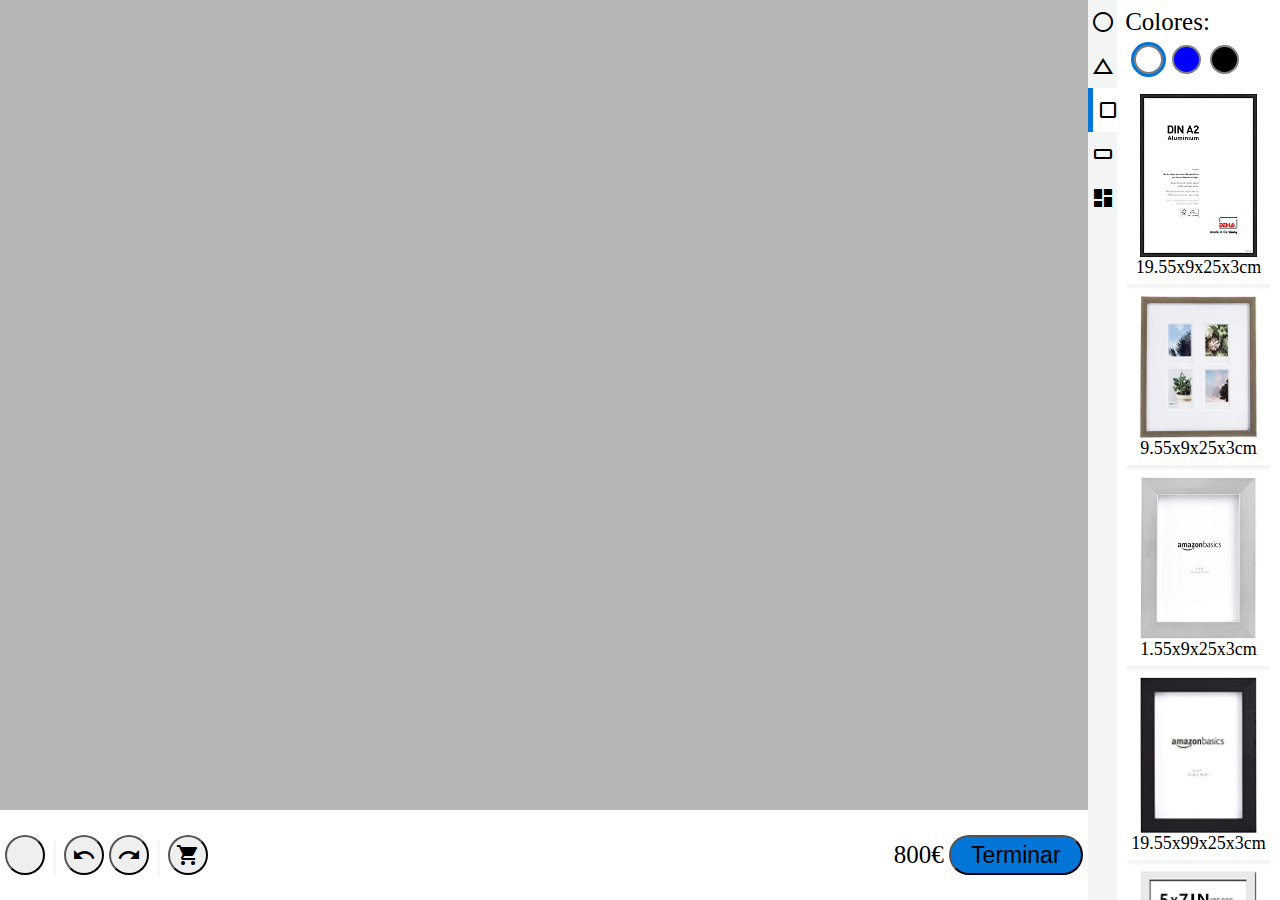
<file: index.html>
<html>

<head>
    <script src="https://code.jquery.com/jquery-3.2.1.slim.min.js"
        integrity="sha384-KJ3o2DKtIkvYIK3UENzmM7KCkRr/rE9/Qpg6aAZGJwFDMVNA/GpGFF93hXpG5KkN"
        crossorigin="anonymous"></script>
    <script src="https://cdnjs.cloudflare.com/ajax/libs/popper.js/1.12.9/umd/popper.min.js"
        integrity="sha384-ApNbgh9B+Y1QKtv3Rn7W3mgPxhU9K/ScQsAP7hUibX39j7fakFPskvXusvfa0b4Q"
        crossorigin="anonymous"></script>
    <script src="https://maxcdn.bootstrapcdn.com/bootstrap/4.0.0/js/bootstrap.min.js"
        integrity="sha384-JZR6Spejh4U02d8jOt6vLEHfe/JQGiRRSQQxSfFWpi1MquVdAyjUar5+76PVCmYl"
        crossorigin="anonymous"></script>
    <link href="https://fonts.googleapis.com/icon?family=Material+Icons" rel="stylesheet">
    <script src="https://maxcdn.bootstrapcdn.com/bootstrap/4.5.2/js/bootstrap.min.js"></script>
    <link href="https://cdn.jsdelivr.net/npm/bootstrap@5.1.3/dist/css/bootstrap.min.css" rel="stylesheet"
        integrity="sha384-1BmE4kWBq78iYhFldvKuhfTAU6auU8tT94WrHftjDbrCEXSU1oBoqyl2QvZ6jIW3" crossorigin="anonymous">

    <script type="text/javascript">
        var canvas;

        window.onload = window.onresize = function () {

            canvas = document.getElementById('lienzo3D');
            canvas.width = window.innerWidth;
            canvas.height = window.innerHeight;
        }

        function alerta() {
            alert('hola mundo!');
        }
    </script>

    <style>
        body,
        html {
            width: 100%;
            height: 100%;
            margin: 0;
            padding: 0;
            overflow: hidden;
        }

        #lienzo3D {
            background-color: #b5b6b6;
            position: fixed;
            left: 0;
            top: 0;
        }

        #pieCanvas {

            width: 85%;
            height: 10%;
            position: absolute;
            top: 90%;
            background-color: white
        }

        #menuLateral {
            width: 15%;
            height: 100%;
            position: absolute;
            flex-direction: row;
            display: flex;
            left: 85%;
            background-color: white;
        }

        #menuIconos {
            display: flex;
            flex-direction: column;
            flex: 0 0 15%;
            background-color: #f3f4f4;

        }

        #menuElementos {

            display: flex;
            flex: 0 0 85%;
        }

        .btn-circle {
            width: 40px;
            height: 40px;

            border-radius: 5rem;
            margin-left: 1%;

            text-align: center;
        }

        .btn-circle:focus {
            box-shadow: none;
            outline: 0;
        }

        .btn-circle:active {
            background-color: #b5b6b6;
            border-color: black;
            color: #000000;
        }

        .btn-circle:hover {
            background-color: #cecfd1;

            color: #000000;
        }



        .carrito {

            float: right;
            margin-right: 1%;

        }

        .botonTerminar {
            height: 40px;
            border-radius: 5rem !important;
            padding: 0px 20px;
            background-color: #0275d8;
            font-size: 23px;
            text-align: center;
        }

        .botonTerminar:hover {
            background-color: #025ead;
        }

        #precio {
            font-size: 25px;

        }



        .icono {
            width: 100%;
            padding: 10px 0px;
            cursor: pointer;


        }

        .iconoSeleccionado {
            background-color: white;
            border-left: 5px solid #0275d8;
        }

        .icono>span {
            display: flex;
            justify-content: center;
            align-items: center;
        }

        #menuCarrito {
            position: relative;
            float: right;
            width: 50%;
            height: 100%;
            display: flex;
            justify-content: right;
            align-items: center;


        }

        #menuBotonera {
            width: 50%;
            color: #f3f4f4;
            position: relative;
            float: left;
            height: 100%;
            display: flex;
            justify-content: left;
            align-items: center;

        }

        .separador {
            font-size: 38px;
            margin-left: 1%;

        }

        .circulo {
            height: 25px;
            width: 25px;
            border-radius: 50%;
            display: inline-block;
            border: 2px solid gray;
            margin: 1%;
        }

        .circuloSeleccionado {
            box-shadow: 0 0 0 3px #0275d8;
            
        }

        .blanco {
            background-color: white;
        }

        .azul {
            background-color: blue;
        }

        .negro {
            background-color: black;
        }

        #selectorColores { 
            width: 100%;
            padding: 5%;
            font-size: 25px;
            overflow: auto;
        }

        #circulosColores {
            margin: 5%;
            cursor: pointer;
        }

        .elemento>img {
            position: relative;
            width: 80%;
            left: 10%
        }

        .elemento>span {
            font-size: 18px;
            display: flex;
            justify-content: center;
            align-items: center;
            

           
            
        }

        .elemento {
            cursor: grab;
            box-shadow: 0 6px 2px -2px #f3f4f4;
            padding:4% 0%;
            margin-bottom: 4%;
        }



    </style>
</head>

<body>
    <canvas id="lienzo3D">

    </canvas>
    <div id="menuLateral">
        <div id="menuIconos">
            <div class="icono">
                <span class="material-icons">
                    radio_button_unchecked
                </span>
            </div>
            <div class="icono">
                <span class="material-icons">
                    change_history
                </span>


            </div>

            <div class="icono  iconoSeleccionado">
                <span class="material-icons">
                    crop_square
                </span>


            </div>
            <div class="icono">
                <span class="material-icons">
                    crop_7_5
                </span>



            </div>

            <div class="icono">
                <span class="material-icons">
                    dashboard
                </span>



            </div>


        </div>
        <div id="menuElementos">
            <div id="selectorColores">
                <span>Colores:</span>
                <div id="circulosColores">
                    <span class="circulo circuloSeleccionado blanco"></span>
                    <span class="circulo azul"></span>
                    <span class="circulo negro"></span>
                </div>

                <div class="elemento">
                    <img src="cuadro1.jpg">
                    <span>19.55x9x25x3cm</span>
                </div>
                <div class="elemento">
                    <img src="cuadro2.jpg">
                    <span>9.55x9x25x3cm</span>
                </div>
                <div class="elemento">
                    <img src="cuadro3.jpg">
                    <span>1.55x9x25x3cm</span>
                </div>
                <div class="elemento">
                    <img src="cuadro4.jpg">
                    <span> 19.55x99x25x3cm</span>
                </div>
                <div class="elemento">
                    <img src="cuadro5.jpg">
                </div>
                <div class="elemento">
                    <img src="cuadro6.jpg">
                </div>
            </div>
        </div>
    </div>
    <footer id="pieCanvas">
        <div id="menuBotonera">
            <button class="btn-circle"><span class="material-icons">
                    square_foot
                </span>

            </button>
            <span class="separador">|</span>
            <button class="btn-circle"><span class="material-icons">
                    undo
                </span></button>
            <button class="btn-circle "><span class="material-icons">
                    redo
                </span>

            </button>
            <span class="separador">|</span>
            <button class="btn-circle carrito"><span class="material-icons">
                    shopping_cart
                </span>

            </button>

        </div>

        <div id="menuCarrito">

            <span id="precio" class="carrito">800€</span>
            <button class="carrito botonTerminar text-white">
                Terminar
            </button>


        </div>
    </footer>
</body>

</html>
</file>
